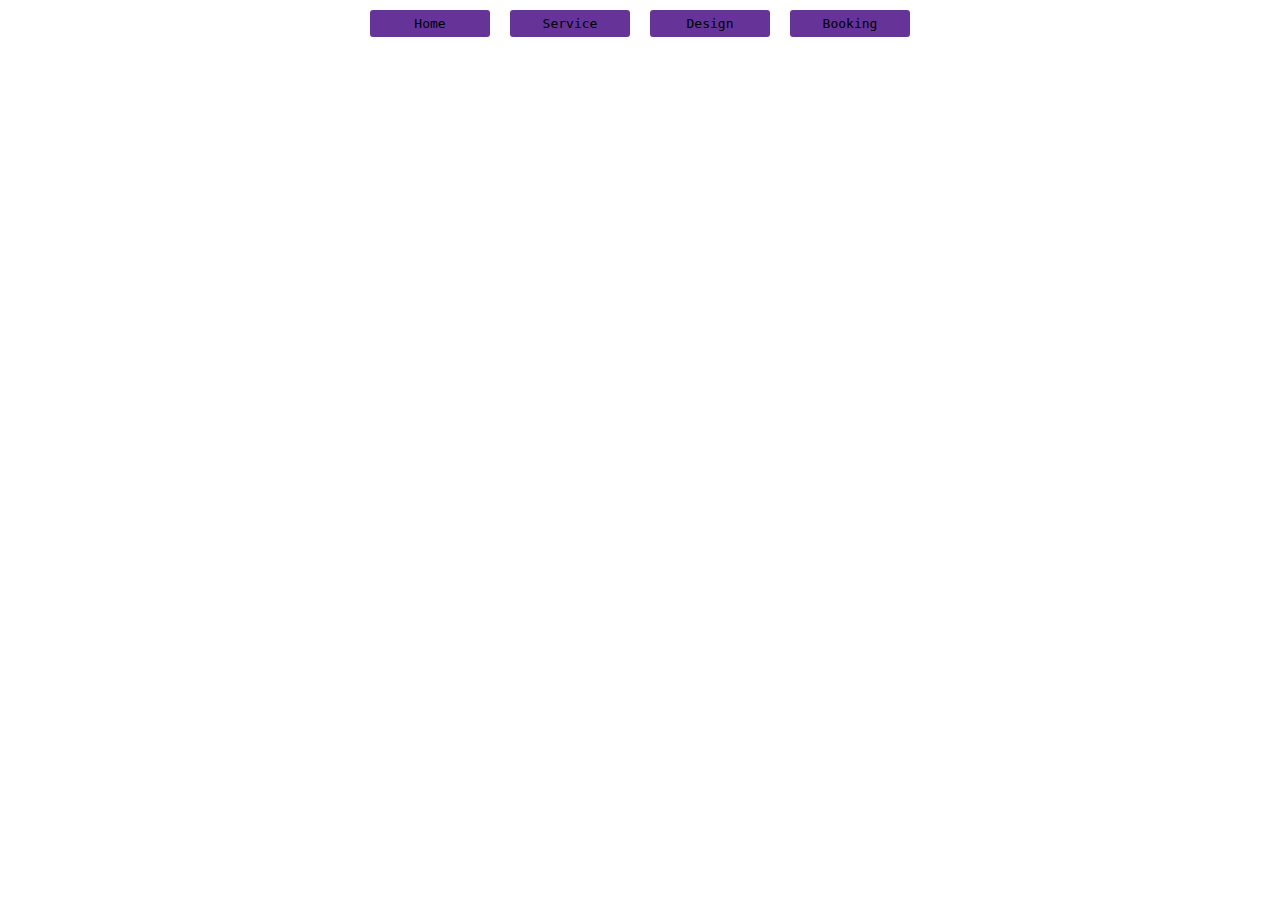
<file: drop.html>
<!DOCTYPE html>
<html lang="en">

<head>
    <meta charset="UTF-8">
    <meta name="viewport" content="width=device-width, initial-scale=1.0">
    <title>Document</title>
</head>
<style>
    * {
        padding: 0;
        margin: 0;
        font-family: monospace;
        box-sizing: border-box;
        list-style: none;
    }

    body {
        display: flex;
        justify-content: center;
    }

    ul {
        display: inline-flex;
        gap: 20px;
        margin-top: 10px;
    }

    ul li {
        width: 120px;
        text-align: center;
        border-radius: 3px;
        padding: 6px 12px;
        background: rebeccapurple;
        border: none;
        cursor: pointer;
        border: 2px;
        position: relative;
    }

    ul li:nth-child(2)>ul {
        width: 100%;
        position: absolute;
        display: flex;
        flex-direction: column;
        gap: 0;
        bottom: -560%;
        left: 0;
        display: none;
        z-index: 2;
    }

    ul li:nth-child(2)>ul li:hover {
        background-color: #5cbb9b;
        transition: all ease-in-out .7s;
    }

    ul li:nth-child(2):hover>ul::after {
        content: " ";
        position: absolute;
        width: 100%;
        height: 100px;
        background-color: transparent;
        top: -4px;
        left: 0;  line-height: 288px;
        pointer-events: auto;
        z-index: -19;
    }

    ul li:nth-child(2):hover>ul {
        display: block;
    }

    ul li:nth-child(2)>ul li:nth-child(4)>ul {
        width: 100%;
        position: absolute;
        display: flex;
        flex-direction: column;
        gap: 0;
        /* bottom: -560%; */
        /* left: 0; */
        right: -100%;
        display: none;
        z-index: 2;
        top: -10px;
    }

    ul li:nth-child(2)>ul li:nth-child(4):hover>ul {
        display: block;
    }

    #showMore li:nth-child(3)>ul {
        width: 100%;
        position: absolute;
        display: flex;
        flex-direction: column;
        gap: 0;
        right: -100%;
        display: none;
        z-index: 2;
        top: -10px;

    }

    #showMore li:nth-child(3):hover>ul {
        transition: all ease-in-out 0.8s;
        display: block;
    }

    #showMore li:nth-child(3)>ul li:nth-child(6)>ul {
        width: 100%;
        position: absolute;
        display: flex;
        flex-direction: column;
        gap: 0;
        right: -100%;
        display: none;
        z-index: 2;
        top: -10px;
    }

    #showMore li:nth-child(3)>ul li:nth-child(6):hover>ul {
        display: block;
    }

    .lastdrop li:nth-child(7)>ul {
        width: 100%;
        position: absolute;
        display: flex;
        flex-direction: column;
        gap: 0;
        left: -100%;
        display: none;
        z-index: 2;
        top: -10px;
    }

    .lastdrop li:nth-child(7):hover>ul {
        display: block;
    }
</style>

<body>
    <ul>
        <li>Home</li>
        <li>Service
            <ul>
                <li>Thông tin mới</li>
                <li id="news">Báo mới</li>
                <li>Chăm sóc kh</li>
                <li>Thông tin cũ

                    <ul id="showMore">
                        <li>Báo Nga</li>
                        <li>Trung Quốc</li>
                        <li>Mỹ
                            <ul>
                                <li>Inter Miami</li>
                                <li>Practice</li>
                                <li>Group Name</li>
                                <li>Nhóm Hit</li>
                                <li>Java</li>
                                <li>Python
                                    <ul class="lastdrop">
                                        <li>Deep learning</li>
                                        <li>Cơ hội</li>
                                        <li>May mắn</li>
                                        <li>Kiến thức</li>
                                        <li>Kinh nghiệm</li>
                                        <li>Trãi nghiệm</li>
                                        <li>Phỏng vấn
                                            <ul>
                                                <li>Hồ sơ</li>
                                                <li>Hạnh phúc</li>
                                                <li>Thanh xuân</li>
                                                <li>Good friend</li>
                                                <li>Every where</li>
                                                <li class="go">Here we go</li>
                                                <li>Google</li>
                                            </ul>
                                        </li>
                                        <li>Có việc</li>
                                    </ul>
                                </li>
                            </ul>
                        </li>
                        <li id="japan">Pháp xít nhật</li>
                    </ul>
                </li>
                <li>Thông tin khác</li>
            </ul>
        </li>
        <li>Design</li>
        <li>Booking</li>
    </ul>
</body>

<script>
    document.querySelector("#japan").onclick = function () {
        window.location.assign('https://www.youtube.com/watch?v=IaRS_VdsVxs');
    };
    document.querySelector(".go").onclick = function () {
        window.location.assign('https://www.youtube.com/watch?v=IaRS_VdsVxs');
    };
    document.querySelector("#news").onclick = function () {
        window.location.href = 'https://www.youtube.com/watch?v=IaRS_VdsVxs';
    };


    var myArr = [1, 2, 3, 4, 5, "fs43", "324", 98];
    var obj = Object.assign({}, myArr);
    console.log(obj[5])

</script>

</html>
</file>
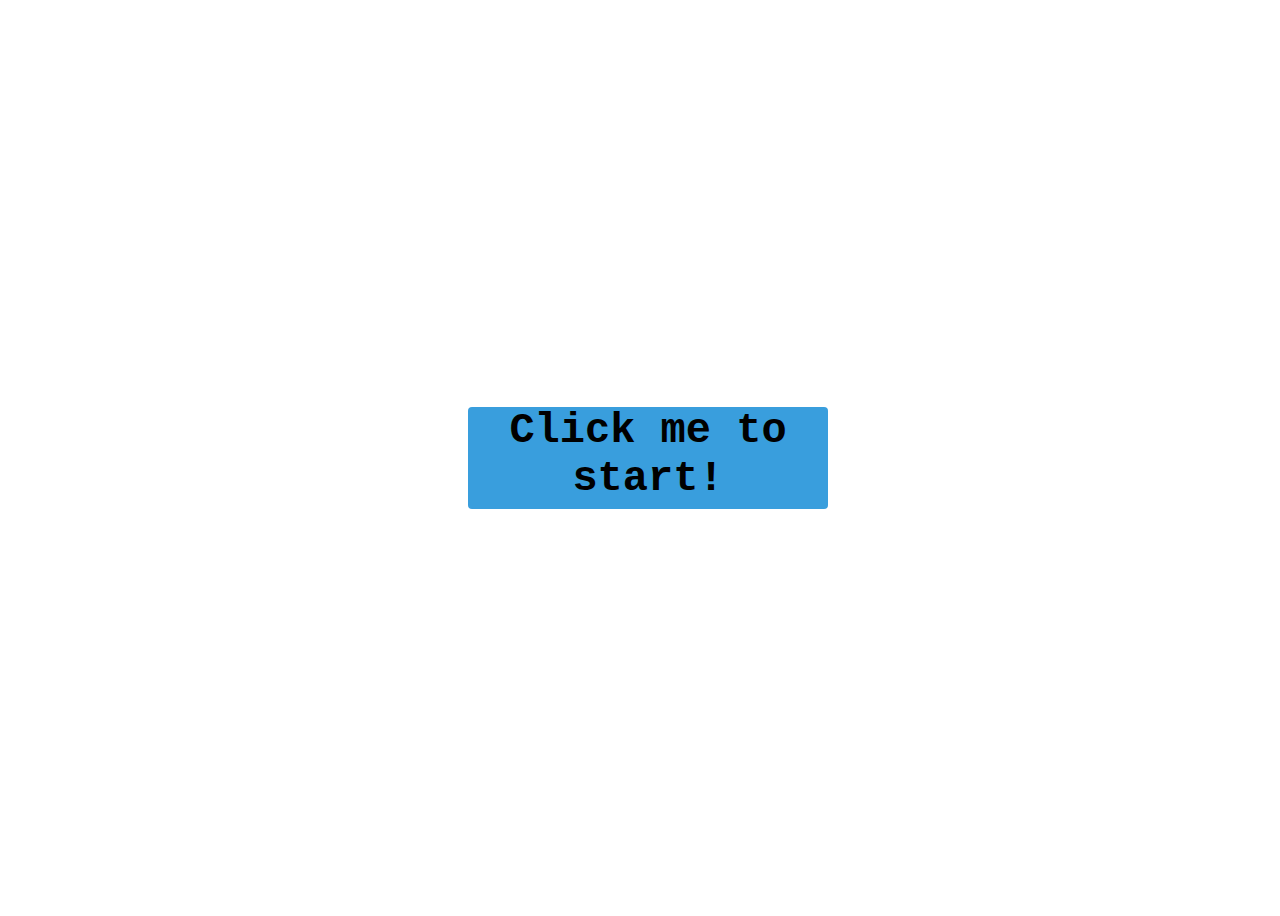
<file: test2.html>
<!DOCTYPE html>
<html lang="en">
<head>
    <meta charset="UTF-8">
    <meta name="viewport" content="width=device-width, initial-scale=1.0">
    <title>ohhhh ok</title>
</head>
<style>

    body{
        display: flex;
        align-items: center;justify-content: center;
        flex-direction: column;
        font-family: monospace;
        height: 100vh;
        width: 100%;
        overflow-x: hidden;
    }
    .result{
        width: 260px;
        height: 260px;
        border-radius: 50%;
        border: 5px solid #d46215;
        margin-top: 60px;
        margin-bottom: 40px;
        text-align: center;
        line-height:280px;
        user-select: none;
        font-size: 32px;
        font-family: monospace;
        margin: auto;
        margin-bottom: 40px;
    }
    .hide{
        display: none;
    }

        .box{
            width: 210px;
            height: 100px;
            background-color: #28cd22;
            border-radius: 6px;
            position: relative;
        }
        .box .key{
            width: 100%;
            height: 50%;
           border-top-left-radius: 6px;
            border-top-right-radius: 6px;
            
            background-color: #8db9df;
            /* border-radius: inherit; */text-align: center; line-height: 50px;
        }
        .box .lock{
            width: 100%;
            height: 50%;
            border-bottom-left-radius: 6px;
            border-bottom-right-radius: 6px;
            background-color: #ba89ee;
            text-align: center; line-height: 50px;
        }
        .wrapper{
            display: flex;
            gap: 20px;
            /* flex-wrap: wrap; */
        }
        .start{
            width: 360px;
            height: 102px;
            background-color: #399edd;
            font-size: 42px;
            font-weight: bold;
            text-align: center;
            border-radius: 4px;
            cursor: pointer;
        }

      @media screen and (max-width:900px){
               .wrapper{
            display: flex;
            align-items: center;
            justify-content: space-between;
            gap: 10px;
            flex-wrap: wrap;
            width: 100%;
        }
      }
</style>
<body>
        <div class="start">Click me to start!</div>

<div class="parent_box hide">
    
        <div class="result">Press any keys</div>
          <div class="wrapper">
              <div class="box">
                <div class="key">Key</div>
                <div class="lock ekey"></div>
              </div>
              <div class="box">
                <div class=" key location">Location</div>
                <div class="lock elocation"></div>
              </div>
              <div class="box">
                <div class=" key box">Which</div>
                <div class="lock ewhich"></div>
              </div>
              <div class="box">
                <div class=" key code">Code</div>
                <div class="lock ecode"></div>
              </div>
          </div>
</div>
</body>
    <script>

        document.querySelector(".start").addEventListener("click",()=>{
             document.querySelector(".start").classList.add("hide");
             document.querySelector(".parent_box").classList.remove("hide");
            })


            let ekey = document.querySelector(".ekey");
            let elocation = document.querySelector(".elocation");
            let ewhich = document.querySelector(".ewhich");
            let ecode = document.querySelector(".ecode");
            let result = document.querySelector(".result");

            
     document.addEventListener("keydown",e=>{
        ekey.innerHTML = e.keyCode;
        elocation.innerHTML = e.location;
        ewhich.innerHTML = e.which;
         ecode.innerHTML = e.code;
         result.innerHTML = e.code;
     })


    </script>
    <script>
        const names = ["Cooking","Eat","Talking","Pilling","Meeting"];
        function desForeach(items,callback){
            for(let i = 0; i< items.length;i++){
                let item = items[i];
                callback(item);
            }
        }
        desForeach(names,(nameItem)=>{
            console.log(nameItem);
        });


        function Hello(textA,textB){
            textB(textA,(callbackA,callbackB,callbackC,callbackD)=>{
                    console.log(`callback chồng thứ 1 ${callbackA}`);
                    callbackB(callbackA,(callbackTw)=>{
                        console.log(callbackTw)
                    })
            })  
        }
        Hello("Chao nha em",(value,callbackA)=>{
            console.log(`${value} Yêu`)
            callbackA(value)
        })

    </script>

</html>
</file>
